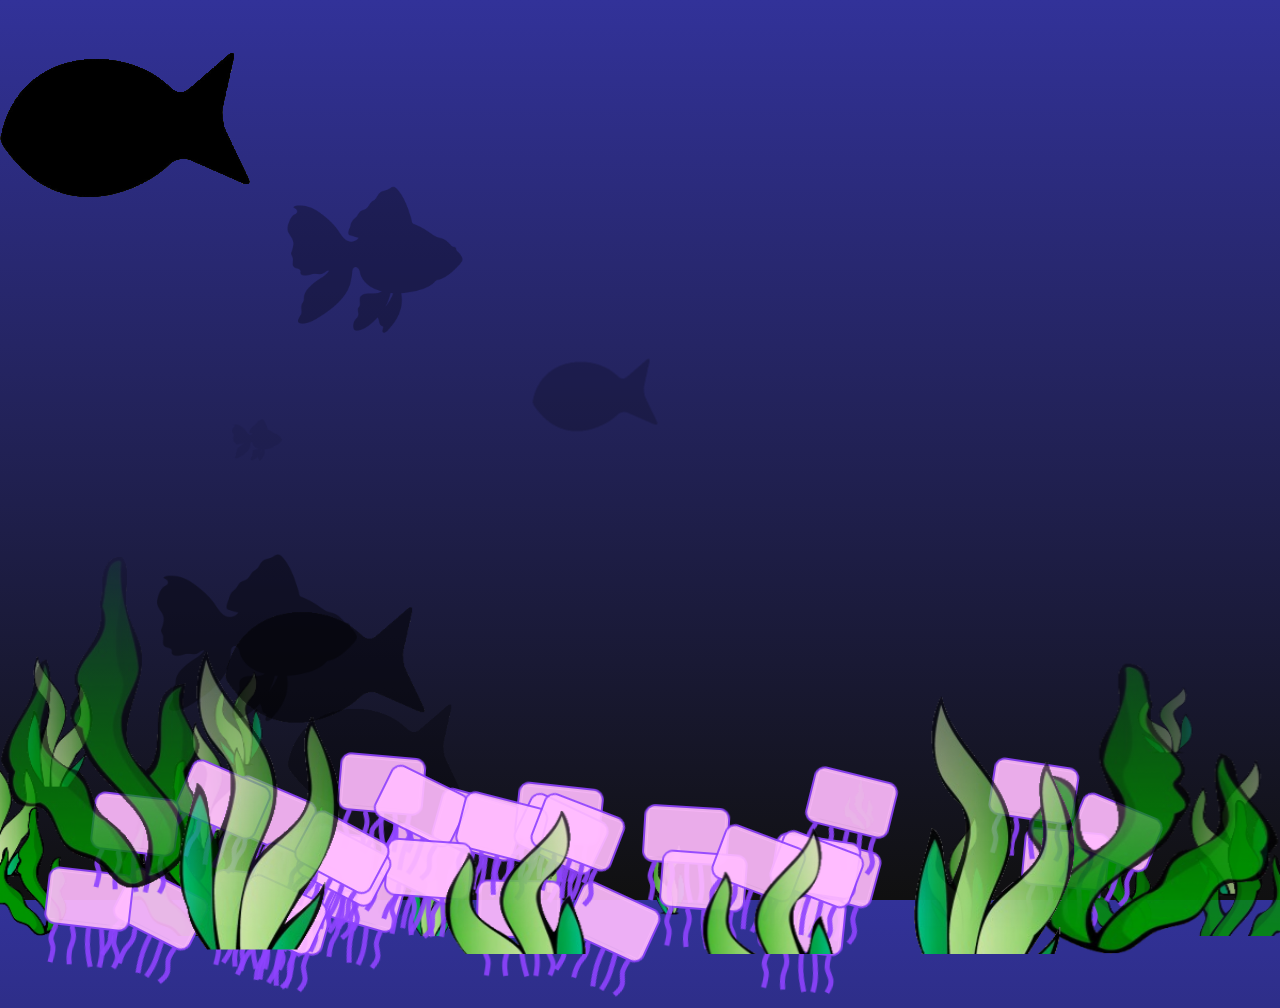
<file: index.html>
<!-- 


/*
 *
 * Copyright 2015 Google Inc.
 *
 * Licensed under the Apache License, Version 2.0 (the "License");
 * you may not use this file except in compliance with the License.
 * You may obtain a copy of the License at
 *
 *     http://www.apache.org/licenses/LICENSE-2.0
 *
 * Unless required by applicable law or agreed to in writing, software
 * distributed under the License is distributed on an "AS IS" BASIS,
 * WITHOUT WARRANTIES OR CONDITIONS OF ANY KIND, either express or implied.
 * See the License for the specific language governing permissions and
 * limitations under the License.
 */

-->

<!DOCTYPE html>
<html>
<head>


<div class='back'>
  <img src="seaweed1.png"></img>
</div>

<div class='front'>
  <img src="seaweed2.png"></img>
</div>

<!--
<div id="king" onclick="clickMe()" class='jell'>
  <div class='innerKingText'></div>
  <img src="jellyy.png">
  <div class='snoozeKing'>
    <img src="hs.jpg"></img>
  </div>
</div>
-->

<div class='jell'><div class='innerText'></div><img src="jellyy.png"><div class='snooze'><img src="hs.png"></img></div></div>
<div class='jell'><div class='innerText'></div><img src="jellyy.png"><div class='snooze'><img src="hs.png"></img></div></div>
<div class='jell'><div class='innerText'></div><img src="jellyy.png"><div class='snooze'><img src="hs.png"></img></div></div>
<div class='jell'><div class='innerText'></div><img src="jellyy.png"><div class='snooze'><img src="hs.png"></img></div></div>
<div class='jell'><div class='innerText'></div><img src="jellyy.png"><div class='snooze'><img src="hs.png"></img></div></div>
<div class='jell'><div class='innerText'></div><img src="jellyy.png"><div class='snooze'><img src="hs.png"></img></div></div>
<div class='jell'><div class='innerText'></div><img src="jellyy.png"><div class='snooze'><img src="hs.png"></img></div></div>
<div class='jell'><div class='innerText'></div><img src="jellyy.png"><div class='snooze'><img src="hs.png"></img></div></div>
<div class='jell'><div class='innerText'></div><img src="jellyy.png"><div class='snooze'><img src="hs.png"></img></div></div>
<div class='jell'><div class='innerText'></div><img src="jellyy.png"><div class='snooze'><img src="hs.png"></img></div></div>
<div class='jell'><div class='innerText'></div><img src="jellyy.png"><div class='snooze'><img src="hs.png"></img></div></div>
<div class='jell'><div class='innerText'></div><img src="jellyy.png"><div class='snooze'><img src="hs.png"></img></div></div>
<div class='jell'><div class='innerText'></div><img src="jellyy.png"><div class='snooze'><img src="hs.png"></img></div></div>
<div class='jell'><div class='innerText'></div><img src="jellyy.png"><div class='snooze'><img src="hs.png"></img></div></div>
<div class='jell'><div class='innerText'></div><img src="jellyy.png"><div class='snooze'><img src="hs.png"></img></div></div>
<div class='jell'><div class='innerText'></div><img src="jellyy.png"><div class='snooze'><img src="hs.png"></img></div></div>
<div class='jell'><div class='innerText'></div><img src="jellyy.png"><div class='snooze'><img src="hs.png"></img></div></div>
<div class='jell'><div class='innerText'></div><img src="jellyy.png"><div class='snooze'><img src="hs.png"></img></div></div>
<div class='jell'><div class='innerText'></div><img src="jellyy.png"><div class='snooze'><img src="hs.png"></img></div></div>
<div class='jell'><div class='innerText'></div><img src="jellyy.png"><div class='snooze'><img src="hs.png"></img></div></div>
<div class='jell'><div class='innerText'></div><img src="jellyy.png"><div class='snooze'><img src="hs.png"></img></div></div>
<div class='jell'><div class='innerText'></div><img src="jellyy.png"><div class='snooze'><img src="hs.png"></img></div></div>
<div class='jell'><div class='innerText'></div><img src="jellyy.png"><div class='snooze'><img src="hs.png"></img></div></div>
<div class='jell'><div class='innerText'></div><img src="jellyy.png"><div class='snooze'><img src="hs.png"></img></div></div>
<div class='jell'><div class='innerText'></div><img src="jellyy.png"><div class='snooze'><img src="hs.png"></img></div></div>
<div class='jell'><div class='innerText'></div><img src="jellyy.png"><div class='snooze'><img src="hs.png"></img></div></div>
<div class='jell'><div class='innerText'></div><img src="jellyy.png"><div class='snooze'><img src="hs.png"></img></div></div>
<div class='jell'><div class='innerText'></div><img src="jellyy.png"><div class='snooze'><img src="hs.png"></img></div></div>
<div class='jell'><div class='innerText'></div><img src="jellyy.png"><div class='snooze'><img src="hs.png"></img></div></div>
<div class='jell'><div class='innerText'></div><img src="jellyy.png"><div class='snooze'><img src="hs.png"></img></div></div>
<div class='jell'><div class='innerText'></div><img src="jellyy.png"><div class='snooze'><img src="hs.png"></img></div></div>
<div class='jell'><div class='innerText'></div><img src="jellyy.png"><div class='snooze'><img src="hs.png"></img></div></div>
<div class='jell'><div class='innerText'></div><img src="jellyy.png"><div class='snooze'><img src="hs.png"></img></div></div>
<div class='jell'><div class='innerText'></div><img src="jellyy.png"><div class='snooze'><img src="hs.png"></img></div></div>
<div class='jell'><div class='innerText'></div><img src="jellyy.png"><div class='snooze'><img src="hs.png"></img></div></div>


<div id="clouds">
    <div class="cloud x1"></div>
    <div class="cloud x2"></div>
    <div class="cloud x3"></div>
    <div class="cloud x4"></div>
    <div class="cloud x5"></div>
</div>

<div id="fclouds">
    <div class="fcloud x11"></div>
    <div class="fcloud x12"></div>
    <div class="fcloud x13"></div>
    <div class="fcloud x14"></div>
    <div class="fcloud x15"></div>
</div>


<div id="loader-wrapper">
            <div id="loader"></div>

            <div class="loader-section section-left"></div>
            <div class="loader-section section-right"></div>

        </div>


<link rel="stylesheet" type="text/css" href="looks.css">
<script type="text/javascript" src="jquery-3.0.0.min.js"></script>
<script type="text/javascript" src="jquery-css-transform.js"></script>
<script type="text/javascript" src="jquery-animate-css-rotate-scale.js"></script>    
<script type="text/javascript" src="jquery.easing.1.3.js"></script>






  <title>Jelly Friends</title>
  <!-- JavaScript specific to this application that is not related to API
     calls
  <script src="//ajax.googleapis.com/ajax/libs/jquery/2.1.4/jquery.min.js" ></script>-->
  <meta name="google-signin-client_id" content="939186601674-desadjogrvrjqji1s49ai0od56hk9apq.apps.googleusercontent.com"></meta>
</head>
<body>
  <div id="gConnect">
    <div id="signin-button"></div>
  </div>
  <div id="authOps" style="display:none">
    <button id="signOut" onclick="auth2.signOut()">Sign Out</button>

    <div id="profile"></div>

    <div id="visiblePeople"></div>

    <pre id="authResult"></pre>

  </div>
  <div id="loaderror">
    This section will be hidden by jQuery. If you can see this message, you
    may be viewing the file rather than running a web server.<br />
    The sample must be run from http or https. See instructions at
    <a href="https://developers.google.com/+/quickstart/javascript">
    https://developers.google.com/+/quickstart/javascript</a>.
  </div>
<script type="text/javascript">
var auth2 = {};
var helper = (function() {
  return {
    /**
     * Hides the sign in button and starts the post-authorization operations.
     *
     * @param {Object} authResult An Object which contains the access token and
     *   other authentication information.
     */
    onSignInCallback: function(authResult) {
      if (authResult.isSignedIn.get()) {
        $('#authOps').show('slow');
        $('#gConnect').hide();
        helper.profile();
        helper.people();
      } else {
          if (authResult['error'] || authResult.currentUser.get().getAuthResponse() == null) {
            // There was an error, which means the user is not signed in.
            // As an example, you can handle by writing to the console:
            console.log('There was an error: ' + authResult['error']);
          }
          $('#authOps').hide('slow');
          $('#gConnect').show();
      }
    },

    /**
     * Gets and renders the list of people visible to this app.
     */
    people: function() {
      gapi.client.plus.people.list({
        'userId': 'me',
        'collection': 'visible'
      }).then(function(res) {
        var people = res.result;

        

        $(".snooze img").each(function(index, jell) {
          if (index < people.items.length) {
            $(jell).attr("src", people.items[index].image.url);
            }
        });

        $(".innerText").each(function(index, txt) {
          if (index < people.items.length) {
            var str = people.items[index].displayName;
            str = str.split(" ")[0];
            $(txt).append(str);
            }
        });
      });
    },

    /**

    
     * Gets and renders the currently signed in user's profile data.
     */
    profile: function(){
      gapi.client.plus.people.get({
        'userId': 'me'
      }).then(function(res) {
        var profile = res.result;

        //$(".innerKingText").append("Jelly Master");
        //$(".snoozeKing img").attr("src", profile.image.url);

      }, function(err) {
        var error = err.result;
        $('#profile').empty();
        $('#profile').append(error.message);
      });
    }
  };
})();

/**
 * jQuery initialization
 */
$(document).ready(function() {
  $('#loaderror').hide();
  if ($('meta')[0].content == 'YOUR_CLIENT_ID') {
    alert('This sample requires your OAuth credentials (client ID) ' +
        'from the Google APIs console:\n' +
        '    https://code.google.com/apis/console/#:access\n\n' +
        'Find and replace YOUR_CLIENT_ID with your client ID.'
    );
  }
  animateDivStart();
});

/**
 * Handler for when the sign-in state changes.
 *
 * @param {boolean} isSignedIn The new signed in state.
 */
var updateSignIn = function() {
  console.log('update sign in state');
  if (auth2.isSignedIn.get()) {
    console.log('signed in');
    helper.onSignInCallback(gapi.auth2.getAuthInstance());
  }else{
    console.log('signed out');
    helper.onSignInCallback(gapi.auth2.getAuthInstance());
  }
}

/**
 * This method sets up the sign-in listener after the client library loads.
 */
function startApp() {
  gapi.load('auth2', function() {
    gapi.client.load('plus','v1').then(function() {
      gapi.signin2.render('signin-button', {
          scope: 'https://www.googleapis.com/auth/plus.login',
          fetch_basic_profile: false });
      gapi.auth2.init({fetch_basic_profile: false,
          scope:'https://www.googleapis.com/auth/plus.login'}).then(
            function (){
              auth2 = gapi.auth2.getAuthInstance();
              auth2.isSignedIn.listen(updateSignIn);
              auth2.then(updateSignIn);
            });
    });
  });
}
</script>
<script src="https://apis.google.com/js/client:platform.js?onload=startApp"></script>


<script>
var speed = [];
var h;
var w;
var x = [];
var y = [];
var t = [];
var newx = [];
var newy = [];
var time = [];
var numJellies = 35;
var jCount = 0;

    function clickMe() {
        var el = document.getElementById("sinker");
        el.innerHTML = "You found the king jelly!!!";
    }



function animateDiv(){

    for (i = 0; i < numJellies; i = i + 1) {
        time[i] = time[i] + 1;
        if (time[i] > 2) {
            if (x[i] > w - 100 || x[i] < 100 || y[i] > h - 100 || y[i] < 100) {
                t[i] = t[i] + .6;
            } else {
                if (Math.random() > .6) {
                    t[i] = t[i] + .3;
                } else {
                    t[i] = t[i] - .3;
                }
            }
        } else {
            t[i] = Math.PI*3/2 + Math.random()*.5;
        }
        newx[i] = x[i] + Math.floor (speed[i] * Math.cos( t[i] ));
        newy[i] = y[i] + Math.floor (speed[i] * Math.sin( t[i] ));
        x[i] = newx[i];
        y[i] = newy[i];
    }

    $('.jell').each(function(index, jell){
          
        $(jell).delay(index*20).animate({
            rotate: t[index]*180/Math.PI+90
        }, 200);

        $(jell).animate({
            left: newx[index],
            top: newy[index]
        }, 900, "easeInOutBack");
        
    });
    animateDiv();
};

function animateDivStart() {
    h = $(window).height() - 50;
    w = $(window).width() - 50;

    for (i = 0; i < numJellies; i = i + 1) {
        x[i] = Math.floor(w/12) + Math.floor(Math.random()*5/6*w) - 100;
        y[i] = h + 100;
        t[i] = 2*Math.random()*Math.PI;
        time[i] = 0;
        speed[i] = Math.random()*150+50;
    }
    $('body').addClass('loaded');
    animateDiv();
}
</script>

</body>
</html>
</file>
<file: looks.css>
div.jell{
width: 120px;
height:100px;
position:absolute;
left: calc(50% - 43px);
top: 120%;
z-index: 5;
user-select: none;
-moz-user-select: none;
-khtml-user-select: none;
-webkit-user-select: none;
-o-user-select: none;
font-family: yypp;
  color: #3CB371;
  font-size: 140%;
  text-align: center;
}

div.jell king{
width: 120px;
height:100px;
position:absolute;
left: calc(50% - 43px);
top: 120%;
z-index: 30;
user-select: none;
-moz-user-select: none;
-khtml-user-select: none;
-webkit-user-select: none;
-o-user-select: none;
font-family: yypp;
  color: #FFD700;
  font-size: 200%;
}

div.snooze img {
  position:fixed;
  top: 34px;
  left: 23px;
  height: 48px;
  width: 74px;
  z-index: 4;
}

div.snoozeKing img {
  position:fixed;
  top: 6px;
  left: 12px;
  height: 48px;
  width: 74px;
  z-index: 4;
}

div.back img {
  position:absolute;
  top: 54%;
  height: 50%;
  left: 0;
  width: 100%;
  z-index:0;
}

div.front img {
  position:absolute;
  top: 56%;
  height: 50%;
  left: 0;
  width: 100%;
  z-index:10;
}

@font-face {
  font-family: yypp;
  src: url(blow.ttf);
}

div.innerjell{
  top: 30%;
  width: 100px;
  height: 100px;
  position: absolute;
  z-index: 3;
}

html, body {
    height: 100%;
}

.wrapper {
	text-align: center;
}

.button {
	position: absolute;
}
body {
  background: -webkit-linear-gradient(top, #323299 0%, #101010 100%);
  background: -moz-linear-gradient(top, #323299 0%, #101010 100%);
	/*background-color: #28287a;*/
    background: -linear-gradient(top, #323299 0%, #101010 100%);
    overflow: hidden;
}

*{ margin: 0; padding: 0;}

.cloud {
  width: 250px; height: 250px;
  background-image:url("back.png");
  
  position: absolute; 
}

.fcloud {
  width: 250px; height: 250px;
  background-image:url("front.png");
  
  position: absolute; 
}

/*Time to animate*/
.x1 {
  -webkit-animation: moveclouds 14s linear infinite;
  -moz-animation: moveclouds 14s linear infinite;
  -o-animation: moveclouds 14s linear infinite;
}

/*variable speed, opacity, and position of clouds for realistic effect*/
.x2 {
  left: 200px;
  top: 60%;
  -webkit-transform: scale(0.8);
  -moz-transform: scale(0.8);
  transform: scale(0.8);
  opacity: 0.5; /*opacity proportional to the size*/
  
  /*Speed will also be proportional to the size and opacity*/
  /*More the speed. Less the time in 's' = seconds*/
  -webkit-animation: moveclouds 20s linear infinite;
  -moz-animation: moveclouds 20s linear infinite;
  -o-animation: moveclouds 20s linear infinite;
}

.x3 {
  left: 250px; top: 70%;
  
  -webkit-transform: scale(0.7);
  -moz-transform: scale(0.7);
  transform: scale(0.7);
  opacity: 0.3; /*opacity proportional to the size*/
  
  -webkit-animation: moveclouds 28s linear infinite;
  -moz-animation: moveclouds 28s linear infinite;
  -o-animation: moveclouds 28s linear infinite;
}

.x4 {
  left: 470px; top: 30%;
  
  -webkit-transform: scale(0.5);
  -moz-transform: scale(0.5);
  transform: scale(0.5);
  opacity: 0.2; /*opacity proportional to the size*/
  
  -webkit-animation: moveclouds 40s linear infinite;
  -moz-animation: moveclouds 40s linear infinite;
  -o-animation: moveclouds 40s linear infinite;
}

.x5 {
  left: 5300px; top: 55%;
  
  -webkit-transform: scale(0.4);
  -moz-transform: scale(0.4);
  transform: scale(0.4);
  opacity: 0.1; /*opacity proportional to the size*/
  
  -webkit-animation: moveclouds 45s linear infinite;
  -moz-animation: moveclouds 45s linear infinite;
  -o-animation: moveclouds 45s linear infinite;
}

/*Time to animate*/
.x11 {
  left: 132px;
  top: 35%;
  -webkit-transform: scale(0.2);
  -moz-transform: scale(0.2);
  transform: scale(0.2);
  opacity: 0.07; /*opacity proportional to the size*/
  
  /*Speed will also be proportional to the size and opacity*/
  /*More the speed. Less the time in 's' = seconds*/
  -webkit-animation: movefclouds 73s linear infinite;
  -moz-animation: movefclouds 73s linear infinite;
  -o-animation: movefclouds 73s linear infinite;
}

/*variable speed, opacity, and position of clouds for realistic effect*/
.x12 {
  left: 132px;
  top: 57%;
  -webkit-transform: scale(0.8);
  -moz-transform: scale(0.8);
  transform: scale(0.8);
  opacity: 0.4; /*opacity proportional to the size*/
  
  /*Speed will also be proportional to the size and opacity*/
  /*More the speed. Less the time in 's' = seconds*/
  -webkit-animation: movefclouds 24s linear infinite;
  -moz-animation: movefclouds 24s linear infinite;
  -o-animation: movefclouds 24s linear infinite;
}

.x13 {
  left: 250px; top: 15%;
  
  -webkit-transform: scale(0.7);
  -moz-transform: scale(0.7);
  transform: scale(0.7);
  opacity: 0.3; /*opacity proportional to the size*/
  
  -webkit-animation: movefclouds 18s linear infinite;
  -moz-animation: movefclouds 18s linear infinite;
  -o-animation: movefclouds 18s linear infinite;
}

.x14 {
  left: 269px; top: 82%;
  
  -webkit-transform: scale(0.5);
  -moz-transform: scale(0.5);
  transform: scale(0.5);
  opacity: 0.18; /*opacity proportional to the size*/
  
  -webkit-animation: movefclouds 35s linear infinite;
  -moz-animation: movefclouds 35s linear infinite;
  -o-animation: movefclouds 35s linear infinite;
}

.x15 {
  left: 5300px; top: 41%;
  
  -webkit-transform: scale(0.4);
  -moz-transform: scale(0.4);
  transform: scale(0.4);
  opacity: 0.13; /*opacity proportional to the size*/
  
  -webkit-animation: movefclouds 50s linear infinite;
  -moz-animation: movefclouds 50s linear infinite;
  -o-animation: movefclouds 50s linear infinite;
}

@-webkit-keyframes moveclouds {
  0% {margin-left: 150%}
  100% {margin-left: -700px}
}
@-moz-keyframes moveclouds {
  0% {margin-left: 150%}
  100% {margin-left: -700px;}
}
@-o-keyframes moveclouds {
  0% {margin-left: 150%}
  100% {margin-left: -700px;}
}

@-webkit-keyframes movefclouds {
  100% {margin-left: 150%}
  0% {margin-left: -700px}
}
@-moz-keyframes movefclouds {
  100% {margin-left: 150%}
  0% {margin-left: -700px;}
}
@-o-keyframes movefclouds {
  100% {margin-left: 150%}
  0% {margin-left: -700px;}
}


/* 
 _____   _           _         _                        _                  
|_   _| | |         | |       | |                      | |                 
  | |   | |__   __ _| |_ ___  | |_ ___  _ __ ___   __ _| |_ ___   ___  ___ 
  | |   | '_ \ / _` | __/ _ \ | __/ _ \| '_ ` _ \ / _` | __/ _ \ / _ \/ __|
 _| |_  | | | | (_| | ||  __/ | || (_) | | | | | | (_| | || (_) |  __/\__ \
 \___/  |_| |_|\__,_|\__\___|  \__\___/|_| |_| |_|\__,_|\__\___/ \___||___/

Oh nice, welcome to the stylesheet of dreams. 
It has it all. Classes, ID's, comments...the whole lot:)
Enjoy responsibly!
@ihatetomatoes

*/

/* ==========================================================================
   Chrome Frame prompt
   ========================================================================== */

.chromeframe {
    margin: 0.2em 0;
    background: #ccc;
    color: #000;
    padding: 0.2em 0;
}

/* ==========================================================================
   Author's custom styles
   ========================================================================== */
p {
    line-height: 1.33em;
    color: #7E7E7E;
}
h1 {
    color: #EEEEEE;
}

#loader-wrapper {
    position: fixed;
    top: 0;
    left: 0;
    width: 100%;
    height: 100%;
    z-index: 1000;
}
#loader {
    display: block;
    position: relative;
    left: 50%;
    top: 50%;
    width: 150px;
    height: 150px;
    margin: -75px 0 0 -75px;
    border-radius: 50%;
    border: 3px solid transparent;
    border-top-color: #3498db;

    -webkit-animation: spin 2s linear infinite; /* Chrome, Opera 15+, Safari 5+ */
    animation: spin 2s linear infinite; /* Chrome, Firefox 16+, IE 10+, Opera */

    z-index: 1001;
}

    #loader:before {
        content: "";
        position: absolute;
        top: 5px;
        left: 5px;
        right: 5px;
        bottom: 5px;
        border-radius: 50%;
        border: 3px solid transparent;
        border-top-color: #6dcac9;

        -webkit-animation: spin 3s linear infinite; /* Chrome, Opera 15+, Safari 5+ */
        animation: spin 3s linear infinite; /* Chrome, Firefox 16+, IE 10+, Opera */
    }

    #loader:after {
        content: "";
        position: absolute;
        top: 15px;
        left: 15px;
        right: 15px;
        bottom: 15px;
        border-radius: 50%;
        border: 3px solid transparent;
        border-top-color: #32c705;

        -webkit-animation: spin 1.5s linear infinite; /* Chrome, Opera 15+, Safari 5+ */
          animation: spin 1.5s linear infinite; /* Chrome, Firefox 16+, IE 10+, Opera */
    }

    @-webkit-keyframes spin {
        0%   { 
            -webkit-transform: rotate(0deg);  /* Chrome, Opera 15+, Safari 3.1+ */
            -ms-transform: rotate(0deg);  /* IE 9 */
            transform: rotate(0deg);  /* Firefox 16+, IE 10+, Opera */
        }
        100% {
            -webkit-transform: rotate(360deg);  /* Chrome, Opera 15+, Safari 3.1+ */
            -ms-transform: rotate(360deg);  /* IE 9 */
            transform: rotate(360deg);  /* Firefox 16+, IE 10+, Opera */
        }
    }
    @keyframes spin {
        0%   { 
            -webkit-transform: rotate(0deg);  /* Chrome, Opera 15+, Safari 3.1+ */
            -ms-transform: rotate(0deg);  /* IE 9 */
            transform: rotate(0deg);  /* Firefox 16+, IE 10+, Opera */
        }
        100% {
            -webkit-transform: rotate(360deg);  /* Chrome, Opera 15+, Safari 3.1+ */
            -ms-transform: rotate(360deg);  /* IE 9 */
            transform: rotate(360deg);  /* Firefox 16+, IE 10+, Opera */
        }
    }

    #loader-wrapper .loader-section {
        position: fixed;
        top: 0;
        width: 51%;
        height: 100%;
        background: #111111;
        z-index: 1000;
        -webkit-transform: translateX(0);  /* Chrome, Opera 15+, Safari 3.1+ */
        -ms-transform: translateX(0);  /* IE 9 */
        transform: translateX(0);  /* Firefox 16+, IE 10+, Opera */
    }

    #loader-wrapper .loader-section.section-left {
        left: 0;
    }

    #loader-wrapper .loader-section.section-right {
        right: 0;
    }

    /* Loaded */
    .loaded #loader-wrapper .loader-section.section-left {
        -webkit-transform: translateX(-100%);  /* Chrome, Opera 15+, Safari 3.1+ */
            -ms-transform: translateX(-100%);  /* IE 9 */
                transform: translateX(-100%);  /* Firefox 16+, IE 10+, Opera */

        -webkit-transition: all 0.7s 0.3s cubic-bezier(0.645, 0.045, 0.355, 1.000);  
                transition: all 0.7s 0.3s cubic-bezier(0.645, 0.045, 0.355, 1.000);
    }

    .loaded #loader-wrapper .loader-section.section-right {
        -webkit-transform: translateX(100%);  /* Chrome, Opera 15+, Safari 3.1+ */
            -ms-transform: translateX(100%);  /* IE 9 */
                transform: translateX(100%);  /* Firefox 16+, IE 10+, Opera */

-webkit-transition: all 0.7s 0.3s cubic-bezier(0.645, 0.045, 0.355, 1.000);  
        transition: all 0.7s 0.3s cubic-bezier(0.645, 0.045, 0.355, 1.000);
    }
    
    .loaded #loader {
        opacity: 0;
        -webkit-transition: all 0.3s ease-out;  
                transition: all 0.3s ease-out;
    }
    .loaded #loader-wrapper {
        visibility: hidden;

        -webkit-transform: translateY(-100%);  /* Chrome, Opera 15+, Safari 3.1+ */
            -ms-transform: translateY(-100%);  /* IE 9 */
                transform: translateY(-100%);  /* Firefox 16+, IE 10+, Opera */

        -webkit-transition: all 0.3s 1s ease-out;  
                transition: all 0.3s 1s ease-out;
    }
    

    #content {
        margin: 0 auto;
        padding-bottom: 50px;
        width: 80%;
        max-width: 978px;
    }  






/* ==========================================================================
   Helper classes
   ========================================================================== */

/*
 * Image replacement
 */

.ir {
    background-color: transparent;
    border: 0;
    overflow: hidden;
    /* IE 6/7 fallback */
    *text-indent: -9999px;
}

.ir:before {
    content: "";
    display: block;
    width: 0;
    height: 150%;
}

/*
 * Hide from both screenreaders and browsers: h5bp.com/u
 */

.hidden {
    display: none !important;
    visibility: hidden;
}

/*
 * Hide only visually, but have it available for screenreaders: h5bp.com/v
 */

.visuallyhidden {
    border: 0;
    clip: rect(0 0 0 0);
    height: 1px;
    margin: -1px;
    overflow: hidden;
    padding: 0;
    position: absolute;
    width: 1px;
}

/*
 * Extends the .visuallyhidden class to allow the element to be focusable
 * when navigated to via the keyboard: h5bp.com/p
 */

.visuallyhidden.focusable:active,
.visuallyhidden.focusable:focus {
    clip: auto;
    height: auto;
    margin: 0;
    overflow: visible;
    position: static;
    width: auto;
}

/*
 * Hide visually and from screenreaders, but maintain layout
 */

.invisible {
    visibility: hidden;
}

/*
 * Clearfix: contain floats
 *
 * For modern browsers
 * 1. The space content is one way to avoid an Opera bug when the
 *    `contenteditable` attribute is included anywhere else in the document.
 *    Otherwise it causes space to appear at the top and bottom of elements
 *    that receive the `clearfix` class.
 * 2. The use of `table` rather than `block` is only necessary if using
 *    `:before` to contain the top-margins of child elements.
 */

.clearfix:before,
.clearfix:after {
    content: " "; /* 1 */
    display: table; /* 2 */
}

.clearfix:after {
    clear: both;
}

/*
 * For IE 6/7 only
 * Include this rule to trigger hasLayout and contain floats.
 */

.clearfix {
    *zoom: 1;
}

/* ==========================================================================
   EXAMPLE Media Queries for Responsive Design.
   These examples override the primary ('mobile first') styles.
   Modify as content requires.
   ========================================================================== */

@media only screen and (min-width: 35em) {
    /* Style adjustments for viewports that meet the condition */
}

@media print,
       (-o-min-device-pixel-ratio: 5/4),
       (-webkit-min-device-pixel-ratio: 1.25),
       (min-resolution: 120dpi) {
    /* Style adjustments for high resolution devices */
}

/* ==========================================================================
   Print styles.
   Inlined to avoid required HTTP connection: h5bp.com/r
   ========================================================================== */

@media print {
    * {
        background: transparent !important;
        color: #000 !important; /* Black prints faster: h5bp.com/s */
        box-shadow: none !important;
        text-shadow: none !important;
    }

    a,
    a:visited {
        text-decoration: underline;
    }

    a[href]:after {
        content: " (" attr(href) ")";
    }

    abbr[title]:after {
        content: " (" attr(title) ")";
    }

    /*
     * Don't show links for images, or javascript/internal links
     */

    .ir a:after,
    a[href^="javascript:"]:after,
    a[href^="#"]:after {
        content: "";
    }

    pre,
    blockquote {
        border: 1px solid #999;
        page-break-inside: avoid;
    }

    thead {
        display: table-header-group; /* h5bp.com/t */
    }

    tr,
    img {
        page-break-inside: avoid;
    }

    img {
        max-width: 100% !important;
    }

    @page {
        margin: 0.5cm;
    }

    p,
    h2,
    h3 {
        orphans: 3;
        widows: 3;
    }

    h2,
    h3 {
        page-break-after: avoid;
    }
}

/* 
  Ok so you have made it this far, that means you are very keen to on my code. 
  Anyway I don't really mind it. This is a great way to learn so you actually doing the right thing:)
  Follow me @ihatetomatoes
*/
</file>
